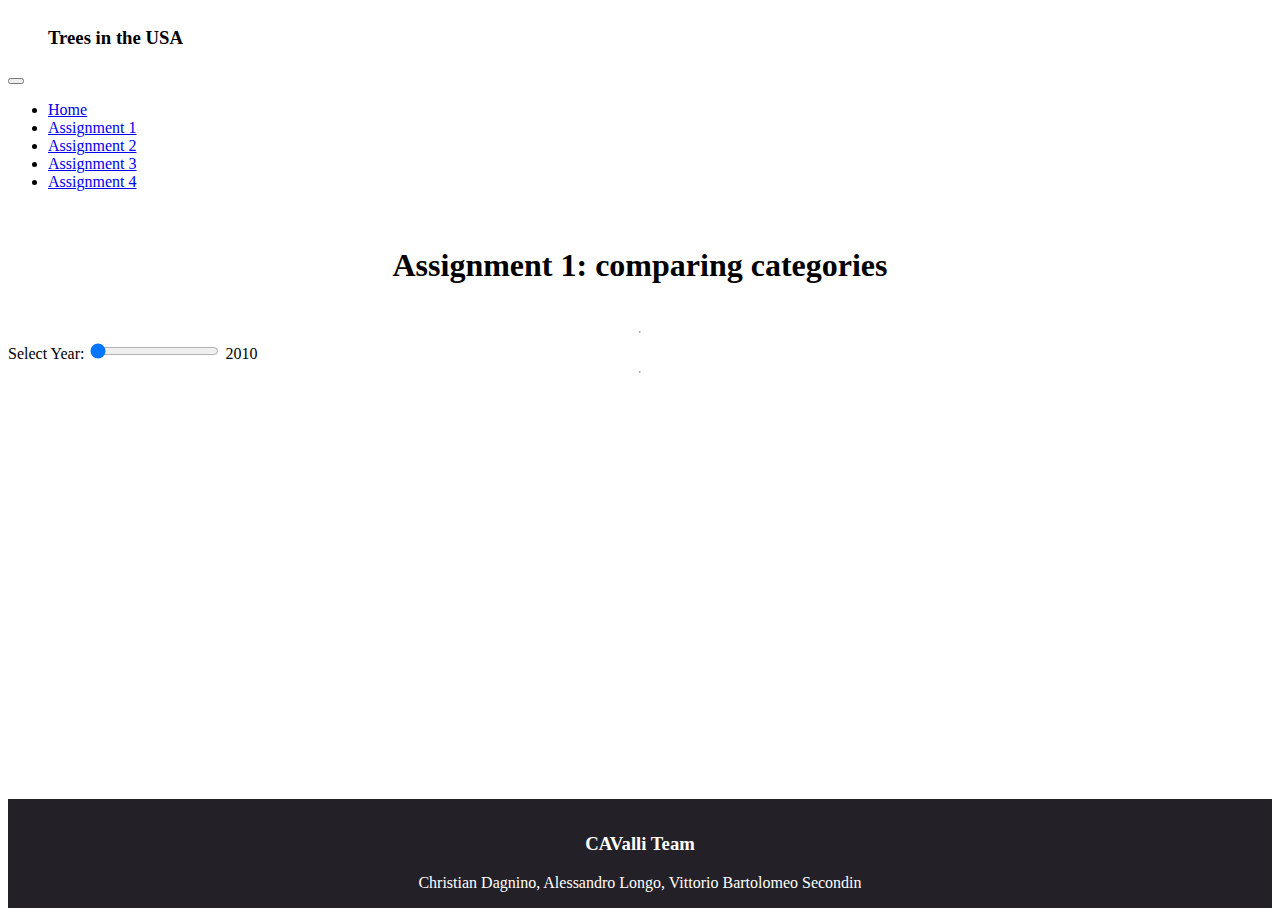
<file: test_page.html>
<!DOCTYPE html>
<html lang="en">
    <head>
        <link rel="stylesheet" type="text/css" href="test_styles.css">
        <link rel="stylesheet" href="https://cdn.jsdelivr.net/npm/bootstrap@5.2.3/dist/css/bootstrap.min.css" integrity="sha384-rbsA2VBKQhggwzxH7pPCaAqO46MgnOM80zW1RWuH61DGLwZJEdK2Kadq2F9CUG65" crossorigin="anonymous">
        <meta charset="utf-8">
        <title>Assignment 1</title>
        <link rel="icon" type="image/x-icon" href="favicon.ico">
        
    </head>
    
    <body> 
        <nav class="navbar navbar-expand-lg navbar-dark bg-dark p-3">
            <div class="container-fluid">
                <a class="navbar-brand"><h3>Trees in the USA</h3></a>
                <button class="navbar-toggler" type="button" data-bs-toggle="collapse" data-bs-target="#navbarNavDropdown" aria-controls="navbarNavDropdown" aria-expanded="false" aria-label="Toggle navigation">
                <span class="navbar-toggler-icon"></span>
                </button>
            
                <div class="collapse navbar-collapse" id="navbarNavDropdown">
                <ul class="navbar-nav ms-auto">
                    <li class="nav-item">
                    <a class="nav-link mx-2" aria-current="page" href="https://vittoriobartolomeosecondin.github.io/DVIS-CAValli_Team/index.html">Home</a>
                    </li>
                    <li class="nav-item">
                    <a class="nav-link mx-2 active" href="https://vittoriobartolomeosecondin.github.io/DVIS-CAValli_Team/section1.html">Assignment 1</a>
                    </li>
                    <li class="nav-item">
                    <a class="nav-link mx-2" href="https://vittoriobartolomeosecondin.github.io/DVIS-CAValli_Team/section2.html">Assignment 2</a>
                    </li>
                    <li class="nav-item">
                    <a class="nav-link mx-2" href="https://vittoriobartolomeosecondin.github.io/DVIS-CAValli_Team/section3.html">Assignment 3</a>
                    </li>
                    <li class="nav-item">
                    <a class="nav-link mx-2" href="https://vittoriobartolomeosecondin.github.io/DVIS-CAValli_Team/section4.html">Assignment 4</a>
                    </li>
                </ul>
                </div>
            </div>
        </nav>

        <br>
        
        <div style="display: flex; justify-content: space-between;">
            <h1 style="flex: 1;">
                Assignment 1: comparing categories
            </h1>
        </div>

        <br>
        
        
        
        <hr>

        
        
        <div id="slopechart"></div>
	<div class="slider-container">
	    <label for="slider5" class="slider-title">Select Year:</label>
	    <input type="range" min="2010" max="2020" value="2010" class="yearSlider_slopechart" id="slider5">
	    <span class="selectedYear_slopechart">2010</span>
	</div>

	<div id="boxplot"></div>
        
        <hr>

        
        <br>

        <footer>
            <div class='cr-con'><h3>CAValli Team</h3> Christian Dagnino, Alessandro Longo, Vittorio Bartolomeo Secondin </div>
        </footer>
        
        <script src="https://d3js.org/d3.v7.js"></script>
	<script src="scripts/story2/slopechart.js"></script>
	<script src="scripts/story2/boxplot.js"></script>
        
        <script src="https://cdn.jsdelivr.net/npm/bootstrap@5.2.3/dist/js/bootstrap.bundle.min.js" integrity="sha384-kenU1KFdBIe4zVF0s0G1M5b4hcpxyD9F7jL+jjXkk+Q2h455rYXK/7HAuoJl+0I4" crossorigin="anonymous"></script>
        <script src="https://code.jquery.com/jquery-3.7.1.slim.js" integrity="sha256-UgvvN8vBkgO0luPSUl2s8TIlOSYRoGFAX4jlCIm9Adc=" crossorigin="anonymous"></script>
    
    </body>
</html>
</file>
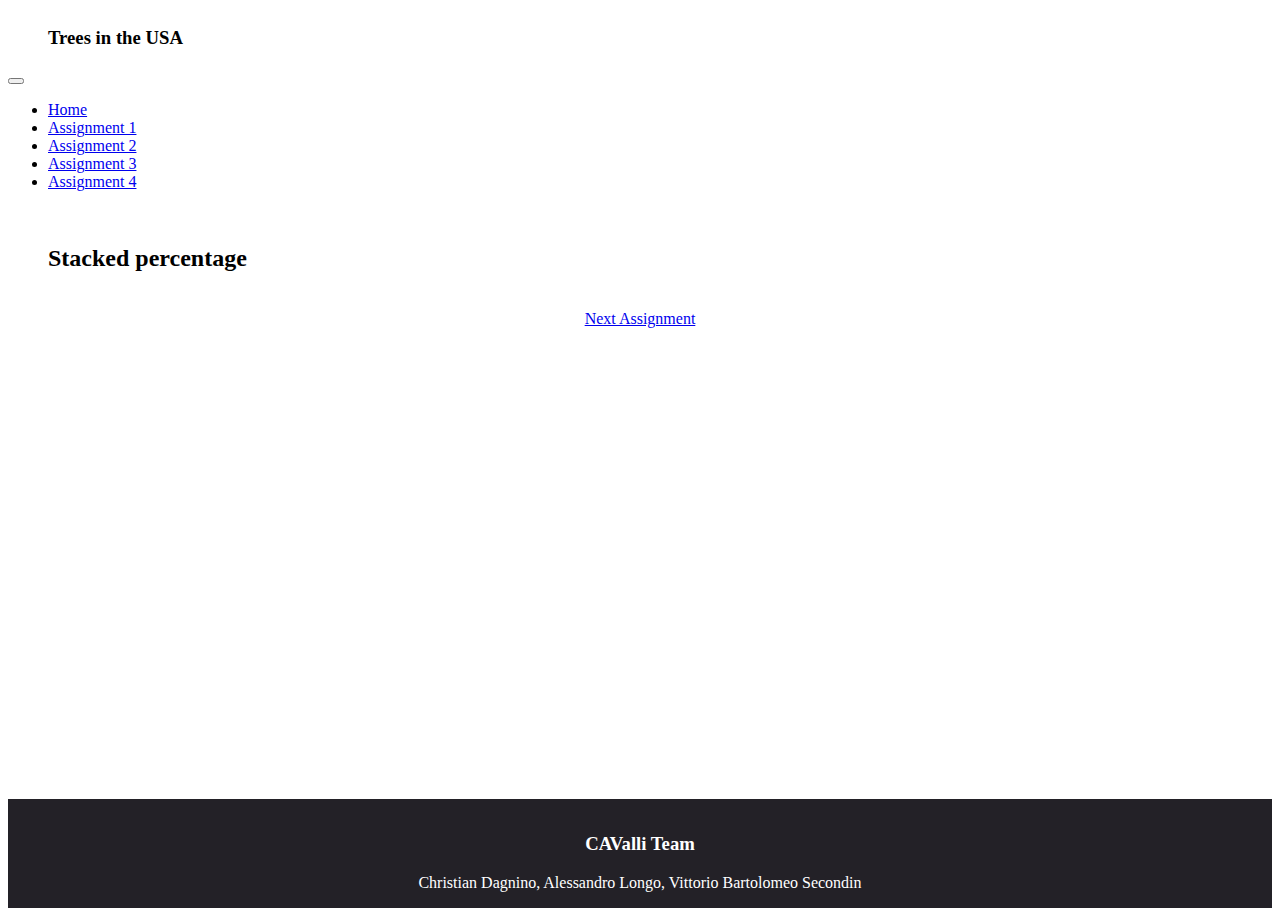
<file: test_page_chri.html>
<!DOCTYPE html>
<html lang="en">
    <head>
        <link rel="stylesheet" type="text/css" href="test_styles.css">
        <link rel="stylesheet" href="https://cdn.jsdelivr.net/npm/bootstrap@5.2.3/dist/css/bootstrap.min.css" integrity="sha384-rbsA2VBKQhggwzxH7pPCaAqO46MgnOM80zW1RWuH61DGLwZJEdK2Kadq2F9CUG65" crossorigin="anonymous">
        <meta charset="utf-8">
        <title>TEST</title>
        <link rel="icon" type="image/x-icon" href="favicon.ico">
        
    </head>
    
    <body> 
        <nav class="navbar navbar-expand-lg navbar-dark bg-dark p-3">
            <div class="container-fluid">
                <a class="navbar-brand"><h3>Trees in the USA</h3></a>
                <button class="navbar-toggler" type="button" data-bs-toggle="collapse" data-bs-target="#navbarNavDropdown" aria-controls="navbarNavDropdown" aria-expanded="false" aria-label="Toggle navigation">
                <span class="navbar-toggler-icon"></span>
                </button>
            
                <div class="collapse navbar-collapse" id="navbarNavDropdown">
                <ul class="navbar-nav ms-auto">
                    <li class="nav-item">
                    <a class="nav-link mx-2" aria-current="page" href="https://vittoriobartolomeosecondin.github.io/DVIS-CAValli_Team/index.html">Home</a>
                    </li>
                    <li class="nav-item">
                    <a class="nav-link mx-2 active" href="https://vittoriobartolomeosecondin.github.io/DVIS-CAValli_Team/section1.html">Assignment 1</a>
                    </li>
                    <li class="nav-item">
                    <a class="nav-link mx-2" href="https://vittoriobartolomeosecondin.github.io/DVIS-CAValli_Team/section2.html">Assignment 2</a>
                    </li>
                    <li class="nav-item">
                    <a class="nav-link mx-2" href="https://vittoriobartolomeosecondin.github.io/DVIS-CAValli_Team/section3.html">Assignment 3</a>
                    </li>
                    <li class="nav-item">
                    <a class="nav-link mx-2" href="https://vittoriobartolomeosecondin.github.io/DVIS-CAValli_Team/section4.html">Assignment 4</a>
                    </li>
                </ul>
                </div>
            </div>
        </nav>

        <br>
       
        <div id="stacked_percentage_1">
            <h2>Stacked percentage</h2>
        </div>
        
        <br>
        <div id="navigation_buttons">
            <a href="https://vittoriobartolomeosecondin.github.io/DVIS-CAValli_Team/section2.html"
            class="btn btn-secondary btn-lg">Next Assignment</a>
        </div>
        <br>

        <footer>
            <div class='cr-con'><h3>CAValli Team</h3> Christian Dagnino, Alessandro Longo, Vittorio Bartolomeo Secondin </div>
        </footer>
        
        <script src="https://d3js.org/d3.v7.js"></script>
                
        <script src="https://cdn.jsdelivr.net/npm/bootstrap@5.2.3/dist/js/bootstrap.bundle.min.js" integrity="sha384-kenU1KFdBIe4zVF0s0G1M5b4hcpxyD9F7jL+jjXkk+Q2h455rYXK/7HAuoJl+0I4" crossorigin="anonymous"></script>
        <script src="https://code.jquery.com/jquery-3.7.1.slim.js" integrity="sha256-UgvvN8vBkgO0luPSUl2s8TIlOSYRoGFAX4jlCIm9Adc=" crossorigin="anonymous"></script>
    	
	<script>
	function createStackedPLegend() {
	   var legendContainer = d3.select("#stacked_percentage_1_legend");
	
	   // Data for legend items
	   var legendData = [{
	         level: 'None',
	         color: '#b51d14'
	      },
	      {
	         level: 'Some',
	         color: '#ddb310'
	      },
	      {
	         level: 'Severe',
	         color: '#4053d3'
	      }
	   ];
	
	   // Create legend items
	   var legendItems = legendContainer.selectAll(".legend-item")
	      .data(legendData)
	      .enter()
	      .append("div")
	      .attr("class", "legend-item");
	
	   // Add color boxes to legend
	   legendItems.append("div")
	      .attr("class", "legend-color-box")
	      .style("background-color", function (d) {
	         return d.color;
	      });
	
	   // Add level names to legend
	   legendItems.append("div")
	      .attr("class", "legend-text")
	      .text(function (d) {
	         return d.level;
	      });
	}
	
	function updateStackedPChart(selectedValue) {
	
	   // Parse the Data
	   d3.csv(selectedValue).then(function (data) {
	
	      // Set up the SVG dimensions
	      var margin = {
	            top: 30,
	            right: 80,
	            bottom: 70,
	            left: 90
	         },
	         width = 800 - margin.left - margin.right,
	         height = 625 - margin.top - margin.bottom;
	
	      // Append the svg object to the div of the chart
	      const svg = d3.select("#stacked_percentage_1")
	         .append("svg")
	         .attr("id", "stacked_percentage_svg")
	         .attr("width", width + margin.left + margin.right)
	         .attr("height", height + margin.top + margin.bottom)
	         .append("g")
	         .attr("transform", `translate(${margin.left},${margin.top})`);
	
	
	      // Create the tooltip element
	      let tooltip = null;
	
	      // List of subgroups = header of the csv files = "none", "some", "severe"
	      const subgroups = data.columns.slice(1);
	
	      // List of groups = value of the first column = countries -> on Y axis
	      const groups = data.map(d => d.Activity_status);
	
	      var filteredData = data;
	
	      // Define maximum
	      var max = d3.max(filteredData, d => d3.sum(subgroups.map(key => +d[key])));
	
	      // Add X axis
	      const x = d3.scaleLinear()
	         .domain([0, 100])
	         .range([0, width]);
	
	      svg.append("g")
	         .attr("class", "axis")
	         .attr("transform", `translate(0, ${height})`)
	         .call(d3.axisBottom(x).tickFormat((d) => (d === 0 ? d : d + "%")))
	         .selectAll("text")
	         .attr("fill", "black");
	
	      // Add Y axis
	      const y = d3.scaleBand()
	         .range([0, height])
	         .domain(groups)
	         .padding(0.5);
	
	      svg.append("g")
	         .attr("class", "axis")
	         .call(d3.axisLeft(y).tickSizeOuter(0))
	         .selectAll("text")
	         .attr("fill", "black");
	
	      // Select lines of X,Y axes
	      svg.selectAll(".axis")
	         .selectAll("line")
	         .attr("stroke", "black");
	
	      // Color palette = one color per subgroup
	      const color = d3.scaleOrdinal()
	         .range(['#b51d14', '#ddb310', '#4053d3'])
	         .domain(subgroups);
	
	      // Normalize the data -> sum of each group must be 100!
	      dataNormalized = []
	      filteredData.forEach(function (d) {
	
	         // Compute the total
	         tot = 0
	         for (i in subgroups) {
	            name = subgroups[i];
	            tot += +d[name]
	         }
	
	         // Now normalize
	         for (i in subgroups) {
	            name = subgroups[i];
	            const originalValue = +d[name]; // Store the original value
	            d[name] = (originalValue / tot * 100).toFixed(2); // Normalize to 100
	            d[`${name}_original`] = originalValue; // Create a new property for the original value
	         }
	
	      })
	
	      // Stack the data (per subgroup)
	      const stackedData = d3.stack()
	         .keys(subgroups)
	         .value((d, key) => +d[key])
	         .order(d3.stackOrderNone)
	         .offset(d3.stackOffsetNone)
	         (filteredData);
	
	      // Show the bars
	      svg.append("g")
	         .selectAll("g")
	         .data(stackedData)
	         .join("g")
	         .attr("fill", d => color(d.key))
	         .selectAll("rect")
	         .data(d => d)
	         .join("rect")
	         .attr("x", d => x(d[0]))
	         .attr("y", d => y(d.data.Activity_status))
	         .attr("stroke", "black")
	         .attr("stroke-width", 1)
	         .style("opacity", 0.7)
	         .on("mouseover", function (event, d) {
	
	            // Change stroke width when hovering
	            d3.select(this).attr("stroke-width", 2).style("opacity", 1);
	
	            if (!tooltip) {
	               tooltip = d3.select("body").append("div")
	                  .attr("id", "stacked_percentage_tooltip")
	                  .attr("class", "tooltip")
	                  .style("opacity", 0);
	            }
	
	            // Show the tooltip
	            tooltip.transition()
	               .duration(200)
	               .style("opacity", 1)
	
	            // Define the subgroup name and value to display them in the tooltip
	            const subgroupName = d3.select(this.parentNode).datum().key;
	            const subgroupValue = d.data[subgroupName];
	            const subgroupOriginalValue = d.data[`${subgroupName}_original`];
	
	            // Customize the tooltip content
	            tooltip.html(`Education level: <b>${subgroupName.charAt(0).toUpperCase() + 
					subgroupName.slice(1)}</b><br>Percentage: ${(+subgroupValue).toFixed(1)}%<br>
		                        Absolute value: ${(+subgroupOriginalValue).toFixed(0)}k persons`)
	               .style("left", (event.pageX + 10) + "px")
	               .style("top", (event.pageY - 20) + "px");
	
	         })
	         .on("mouseout", function (event, d) {
	
	            // Returning to original stroke width when not hovering
	            d3.select(this).attr("stroke-width", 1).style("opacity", 0.7);
	
	            if (tooltip) {
	               tooltip.transition()
	                  .duration(200)
	                  .style("opacity", 0)
	                  .remove();
	               tooltip = null; // Reset tooltip variable
	            }
	         })
	         .attr("height", y.bandwidth())
	         .attr("width", 0) // Starting width at 0 for animation
	
	         // Animation
	         .transition()
	         .duration(2000)
	         .attr("width", d => x(d[1]) - x(d[0])) // Transition to the actual width
	         .delay((d, i) => i * 100); // Add delay for staggered animation
	
	      createStackedPLegend();
	   })
	
	}
	
	updateStackedPChart("data/story2/prova/stacked2009_disability.csv");
	
	// Attach an event listener to the year dropdown
	document.getElementById("year-dropdown").addEventListener("change", function () {
	
	   const useVariantDataset = document.getElementById("variant-checkbox").checked;
	
	   let selectedValue;
	   if (useVariantDataset) {
	      selectedValue = "data/story2/prova/stacked" + this.value + "_disability.csv";
	   } else {
	      selectedValue = "data/story2/prova/stacked" + this.value + "_disability.csv";
	   }
	
	   d3.select("#stacked_percentage_svg").remove();
	   d3.select("#stacked_percentage_tooltip").remove();
	   // Remove elements with IDs from donut_1 to donut_3
	   for (let i = 1; i <= 3; i++)
	      d3.select("#donut_" + i + "_svg").remove();
	
	   updateStackedPChart(selectedValue);
	   updateDonuts("data/story2/donuts/donut" + this.value + ".csv");
	});
	
	// Add an event listener to the checkbox
	document.getElementById("variant-checkbox").addEventListener("change", function () {
	   // Trigger a change in the year dropdown to reload the chart with the current dataset
	   document.getElementById("year-dropdown").dispatchEvent(new Event("change"));
	});
	</script>
	    
    </body>
</html>
</file>
<file: test_styles.css>
* {
    max-width: 100%;
}

body {
    font-family: 'Fira Sans';
    min-height: 100vh;
    display: flex;
    flex-direction: column;
}

p, li, div, a, option, input {
    font-family: inherit;
}

h1, h2, h3, h4, h5, h6 {
    font-family: 'Roboto Slab';
    margin-left: 40px; 
    margin-right: 40px;
}

p {
    margin-left: 40px; 
    margin-right: 40px;
}

.axis {
    font: 14px sans-serif; 
}

.possibly-sidebyside > div {
  float: left;
}

h1 {
    color: black; text-align: center;
}

.tooltip {
    display: none;
    position: absolute;
    background-color: rgba(255, 255, 255, 0.9);
    border: 1px solid #ccc;
    border-radius: 5px;
    padding: 10px;
    box-shadow: 2px 2px 6px rgba(0, 0, 0, 0.1);
}

.tooltip .tooltip-content {
    font-size: 14px;
    line-height: 1.4;
    text-align: left;
    max-width: 200px;
}

.tooltip p {
    margin: 0;
}

.tooltip strong {
    font-weight: bold;
}

/* styles for the Sankey diagram */
.node rect {
  fill-opacity: .9;
  shape-rendering: crispEdges;
}

.node text {
  pointer-events: none;
  text-shadow: 0 1px 0 #fff;
}

.link {
  fill: none;
  stroke: #000;
  stroke-opacity: .2;
}

/* styles for the footer */
footer{
    background-color: #111010;
    margin-top: auto;
    justify-content: center;
}

footer .cr-con{
    background-color: #232127;
    color: white;
    padding: 1rem 4rem;
    text-align: center;
}

/* styles for index.html */
.img{
  background: url('https://cdn.britannica.com/98/214598-050-9879F2FA/giant-sequoia-tree-Sequoia-National-Park-California.jpg')no-repeat;
  width: 100%;
  height: 100vh;
  background-size: cover;
  background-position: center;
  position: relative;
}

.img::before{
  content: '';
  position: absolute;
  height: 100%;
  width: 100%;
  background: rgba(0, 0, 0, 0.4);
}

.center{
  position: absolute;
  top: 52%;
  left: 50%;
  transform: translate(-50%, -50%);
  width: 100%;
  padding: 0 20px;
  text-align: center;
}

.center .title{
  color: #fff;
  font-size: 55px;
  font-weight: 600;
}

.center .sub_title{
  color: #fff;
  font-size: 52px;
  font-weight: 600;
}

.center .btns {
  margin-top: 20px;
}

#central_button {
  display: inline-block;
  padding: 0.5rem 1rem; 
  font-size: 1.1rem; 
  font-weight: 400;
  line-height: 1.5;
  text-align: center;
  text-decoration: none;
  border-radius: 0.25rem;
  transition: color 0.15s ease-in-out, background-color 0.15s ease-in-out, border-color 0.15s ease-in-out, box-shadow 0.15s ease-in-out;
  color: #fff;
  background-color: transparent; 
  border: 2px solid white;
  cursor: pointer;
  outline: none;
}

#central_button:hover {
  background-color: white;
  color: black;
}

#navigation_buttons {
  display: flex;
  justify-content: center;
}

#choropleth_legend {
  font-size: 0.7em;
  letter-spacing: 0.1;
}

.education-level {
    display: flex;
    justify-content: center;
    align-items: center;
    height: 350px;
}

.donut-item {
    display: flex;
    justify-content: center;
    align-items: center;
    width: 100%;
    height: 100%;
}

.axis-label {
    color: black; /* Change the color to black or your preferred color */
    z-index: 999;
}
</file>
